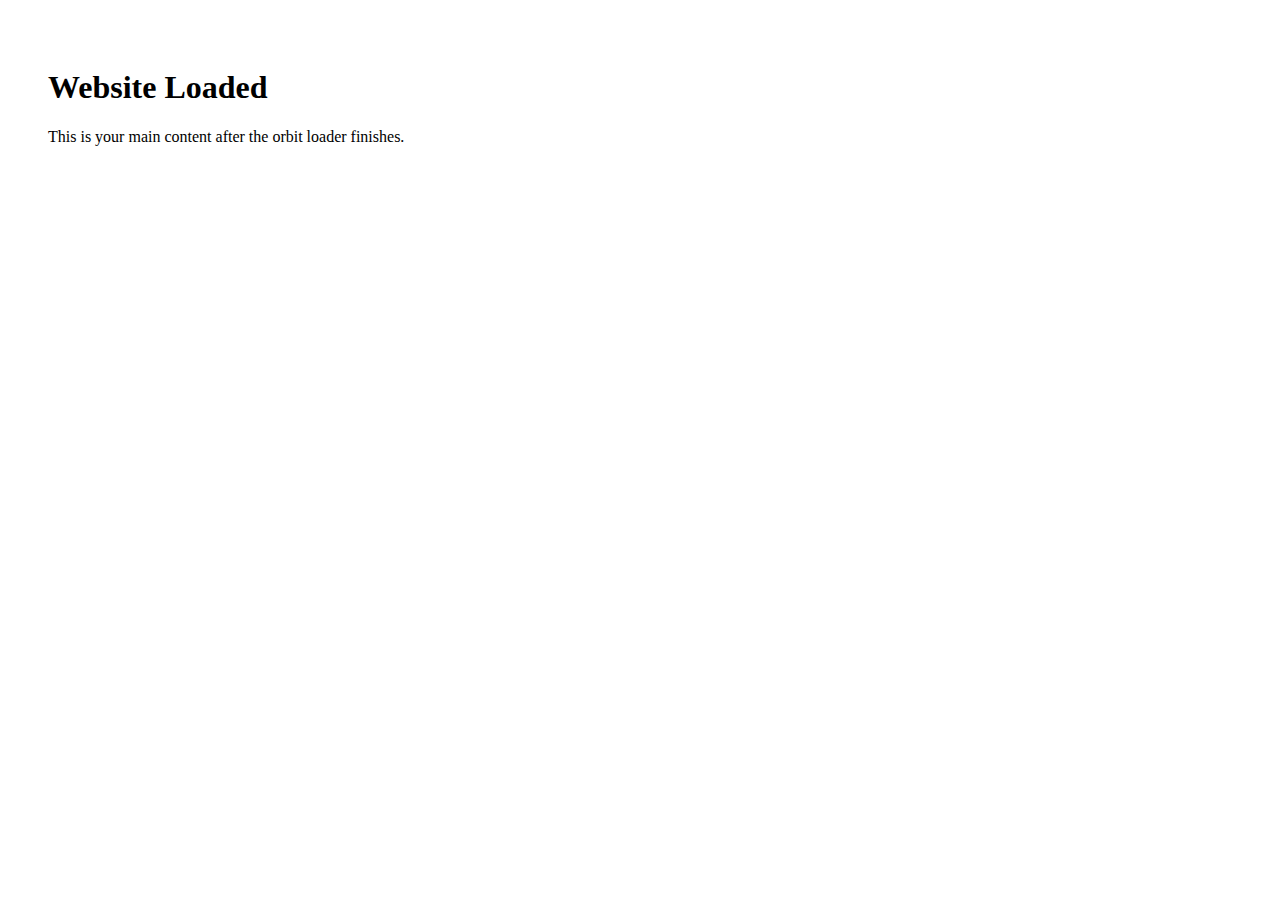
<file: dd.html>
<!DOCTYPE html>
<html lang="en">
<head>
<meta charset="UTF-8">
<meta name="viewport" content="width=device-width, initial-scale=1.0">
<title>Orbit Preloader</title>

<style>

/* Fullscreen Preloader */
#preloader {
  position: fixed;
  inset: 0;
  background: #06162f;
  display: flex;
  justify-content: center;
  align-items: center;
  z-index: 999999;
  transition: opacity .6s ease, visibility .6s ease;
}

#preloader.hide {
  opacity: 0;
  visibility: hidden;
}

/* ORBIT LOADER */
.orbit-loader {
  width: 90px;
  height: 90px;
  position: relative;
}

.center-dot {
  width: 18px;
  height: 18px;
  background: #ff6100;
  border-radius: 50%;
  position: absolute;
  top: 50%;
  left: 50%;
  transform: translate(-50%, -50%);
}

/* Orbiting dots */
.orbit {
  width: 100%;
  height: 100%;
  position: absolute;
  animation: spin 1.6s linear infinite;
}

.orbit span {
  width: 14px;
  height: 14px;
  background: #ff6100;
  border-radius: 50%;
  position: absolute;
}

.orbit span:nth-child(1) {
  top: 0;
  left: 50%;
  transform: translate(-50%, 0);
}

.orbit span:nth-child(2) {
  bottom: 0;
  left: 50%;
  transform: translate(-50%, 0);
}

/* Rotation Animation */
@keyframes spin {
  from { transform: rotate(0deg); }
  to { transform: rotate(360deg); }
}

/* Loading Text */
.loading-text {
  color: #ff6100;
  margin-top: 25px;
  font-family: Poppins, Arial, sans-serif;
  font-size: 14px;
  text-transform: uppercase;
  letter-spacing: 3px;
  text-align: center;
}

.loader-box {
  text-align: center;
}

/* Demo Page Content */
#page-content {
  padding: 40px;
}

</style>
</head>

<body>

<!-- PRELOADER -->


<!-- YOUR WEBSITE CONTENT -->
<div id="page-content">
  <h1>Website Loaded</h1>
  <p>This is your main content after the orbit loader finishes.</p>
</div>

<script>
window.addEventListener("load", function () {
  setTimeout(() => {
    document.getElementById("preloader").classList.add("hide");
  }, 500);
});
</script>

</body>
</html>
</file>
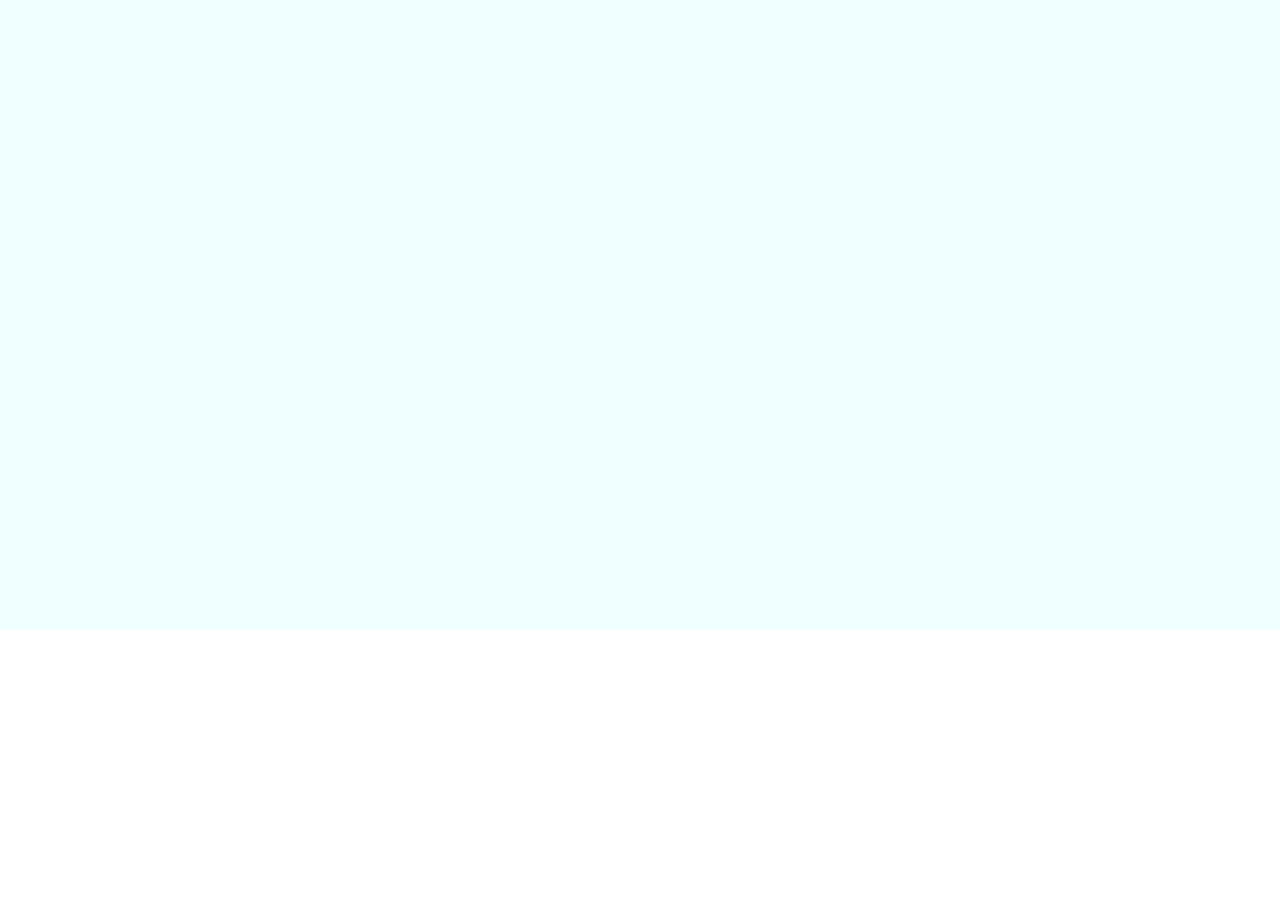
<file: ss.html>
<!DOCTYPE html>
<html lang="en">
<head>
  <meta charset="UTF-8">
  <meta name="viewport" content="width=device-width, initial-scale=1.0">
  <title>Gallery</title>
  <link href="https://cdn.jsdelivr.net/npm/bootstrap@5.3.3/dist/css/bootstrap.min.css" rel="stylesheet">
  <link href="https://cdnjs.cloudflare.com/ajax/libs/font-awesome/6.5.0/css/all.min.css" rel="stylesheet">
  <link href="https://unpkg.com/aos@2.3.1/dist/aos.css" rel="stylesheet">
    <link href="https://unpkg.com/boxicons@2.1.4/css/boxicons.min.css" rel="stylesheet">
    <link href="https://cdn.jsdelivr.net/npm/bootstrap-icons@1.10.5/font/bootstrap-icons.css" rel="stylesheet">
    <link rel="icon" href="images/favicon.png">

  <link rel="stylesheet" href="style.css">

</head>
<body>

  


 <div class="container-fluid" style="background-color: azure; padding: 10px;">
  <div class="container" data-aos="fade-up" data-aos-duration="700" >
    <div class="form-container">
      <h2 class="form-title text-center mb-4">Visitor Registration Form</h2>
      <form id="contactForm">
  <div class="row">
    <div class="mb-3 col-md-6">
      <label class="form-label">First Name</label>
      <input type="text" class="form-control" id="firstName" placeholder="Enter first name" />
    </div>
    <div class="mb-3 col-md-6">
      <label class="form-label">Last Name</label>
      <input type="text" class="form-control" id="lastName" placeholder="Enter last name" />
    </div>
  </div>

  <div class="row">
    <div class="mb-3 col-md-6">
      <label class="form-label">Mobile No (+91)</label>
      <input type="tel" class="form-control" id="mobile" placeholder="Enter your mobile number" />
    </div>
    <div class="mb-3 col-md-6">
      <label class="form-label">Email ID</label>
      <input type="email" class="form-control" id="email" placeholder="example@email.com" />
    </div>
  </div>

  <div class="row">
    <div class="mb-3 col-md-6">
      <label class="form-label">Company Name</label>
      <input type="text" class="form-control" id="company" placeholder="Company name" />
    </div>
    <div class="mb-3 col-md-6">
      <label class="form-label">Designation</label>
      <input type="text" class="form-control" id="designation" placeholder="Your designation" />
    </div>
  </div>

  <div class="row">
    
    <div class="mb-3 col-md-6">
      <label class="form-label">City</label>
      <input type="text" class="form-control" id="city" placeholder="City" />
    </div>
  </div>

  <div class="text-center mt-4">
    <button type="submit" class="btn btn-dangerese px-5" style="background-color: #ffd700;border: 2px solid white;color: black;">Submit</button>
  </div>
</form>

    </div>
  </div>
  </div>
  



   
  <script src="https://cdn.jsdelivr.net/npm/bootstrap@5.3.3/dist/js/bootstrap.bundle.min.js"></script> 
 
</body>
</html>
</file>
<file: style.css>
/* Title Section */
html, body {
  overflow-x: hidden !important;
}

p {
  font-family: "Segoe UI", "Segoe UI Variable", sans-serif;
  font-size: 15px;
  line-height: 1.7;
 
}



.navbar-custom {
      background: #06162f;
      padding: 15px;
    }
    .navbar-logo {
      max-height: 60px;
      background-color: white;
      padding: 10px;
    }
    .nav-link {
      font-weight: 500;
      color: white;
      text-transform: uppercase;
      margin: 0 12px;
      font-size: 14px;
      margin-left: 40px;
    }
    .nav-link:hover {
      color: white ;
      background-color: #ff6100;
    }

    /* Center alignment (desktop) */
    .navbar-nav {
      align-items: center;
    }
    .left-gap {
      margin-right: 50px;
    }
    .right-gap {
      margin-left: 50px;
    }

    /* Offcanvas custom */
    .offcanvas-custom {
      background: #fff;
      width: 250px;
    }
    .offcanvas-custom .nav-link {
      margin: 10px 0;
      font-size: 18px;
    }
    .active
    {
      background-color: #ff6100;
      color: white;
      

    }

    /* Active Nav Item */
/* Base nav link */
.nav-link {
  font-weight: 500;
  color: white;
  text-transform: uppercase;
  margin: 0 12px;
  font-size: 17px;
  margin-left: 40px;
  position: relative; /* Needed for ::before */
  transition: color 0.3s ease;
}
/* ✅ Fix overflow in mobile menu */
.offcanvas-custom {
  background: #fff;
  width: 260px;
  overflow-y: auto;
}

/* ✅ Ensure dropdown works inside offcanvas */
.offcanvas-custom .dropdown-menu {
  position: static !important;
  float: none;
  box-shadow: none;
  background-color: #f8f9fa;
  margin-left: 15px;
  border-radius: 10px;
 
}

/* Dropdown items styling */
.offcanvas-custom .dropdown-item {
  font-size: 16px;
  padding: 8px 15px;
}

/* Optional: dropdown toggle icon color */
.offcanvas-custom .dropdown-toggle::after {
  filter: invert(0.3);
}
/* White hamburger icon */
.navbar-custom .navbar-toggler {
  border-color: rgba(255, 255, 255, 0.6);
}

.navbar-custom .navbar-toggler-icon {
  background-image: url("data:image/svg+xml,%3Csvg xmlns='http://www.w3.org/2000/svg' viewBox='0 0 30 30'%3E%3Cpath stroke='rgba(255,255,255,1)' stroke-linecap='round' stroke-miterlimit='10' stroke-width='2' d='M4 7h22M4 15h22M4 23h22'/%3E%3C/svg%3E");
}

-subtitle {
  color: #06162f;
  font-weight: 600;
  text-transform: uppercase;
}

.section-title {
  font-size: 36px;
  font-weight: 700;
}

.section-title span {
  color: #06162f;
}

.section-desc {
  color: #555;
  font-size: 16px;
}

/* Contact Background */
.contact-section {
  background: #fff6f0;
}

/* Contact Cards */
.contact-card {
  background: white;
  padding: 20px;
  border-radius: 12px;
  margin-bottom: 10px;
  box-shadow: 0 4px 20px rgba(0, 0, 0, 0.06);
  transition: 0.3s;
}

.contact-card:hover {
  transform: translateY(-5px);
  box-shadow: 0 6px 25px rgba(0, 0, 0, 0.1);
}

.icon-box {
  width: 55px;
  height: 55px;
  border-radius: 50%;
  background: #06162f;
  display: flex;
  justify-content: center;
  align-items: center;
  margin-bottom: 10px;
}

.icon-box i {
  color: white;
  font-size: 22px;
}

/* Form */


.form-control {
  border-radius: 8px !important;
}

.contact-btn {
  background: #06162f;
  border: none;
  padding: 14px;
  font-size: 18px;
  border-radius: 50px;
  font-weight: 600;
  color: white;
  transition: 0.3s;
}

.contact-btn:hover {
  background: #06162f;
  box-shadow: 0 0 15px rgba(40, 170, 74, 0.6);
  color: white;
}

/* Responsive */
@media (max-width: 768px) {
  .section-title {
    font-size: 28px;
  }
}


 footer {
        background: #06162f;
        padding: 50px 0 20px;
        color: #fff;
        font-family: 'Poppins', sans-serif;
        border-top-left-radius: 80px;
        border-top-right-radius: 80px;

    }

    .footer-logo {
        width: 150px;
        margin-bottom: 25px;
        background-color: white;
        padding: 10px;
        border-radius: 10px;
    }

    .footer-desc {
        line-height: 1.7;
        font-size: 16px;
        max-width: 380px;
    }

    /* Section Headings */
    .footer-title {
        font-size: 22px;
        font-weight: 700;
        text-transform: uppercase;
        margin-bottom: 15px;
    }

    .footer-title-line {
        width: 120px;
        height: 3px;
        background: linear-gradient(to right, red, yellow, green, blue);
        margin-bottom: 25px;
    }

    /* Links */
    .footer-links a {
        display: block;
        color: #fff;
        font-size: 17px;
        margin-bottom: 12px;
        text-decoration: none;
    }

    .footer-links a:hover {
        color: #ccc;
    }

    /* Social Icons */
    .social-icons a {
        width: 42px;
        height: 42px;
        border: 1px solid #fff;
        border-radius: 50%;
        color: #fff;
        display: inline-flex;
        align-items: center;
        justify-content: center;
        margin-right: 12px;
        font-size: 18px;
        transition: 0.3s;
    }

    .social-icons a:hover {
        background: #ff6100;
        color: white;
    }

    /* Contact Icons */
    .contact-item {
        display: flex;
        align-items: center;
        margin-bottom: 15px;
        font-size: 17px;
    }

    .contact-item i {
        font-size: 22px;
        margin-right: 12px;
    }

    /* App Buttons */
    .app-btn img {
        width: 80px;
        margin-right: 10px;
        margin-top: 15px;
    }

    /* Google Map */
    .footer-map iframe {
        width: 100%;
        height: 320px;
        border: 0;
        border-radius: 12px;
    }

    /* Bottom Bar */
    .footer-bottom {
        text-align: center;
        padding: 15px 0;
        margin-top: 40px;
        border-top: 1px solid #222;
        font-size: 14px;
        color: #ccc;
    }

    /* Responsive */
    @media (max-width: 992px) {
        .footer-wrapper {
            text-align: start;
        }

        .social-icons a {
            margin: 0 6px;
        }
    }
.gallery-box {
  width: 100%;
  height: 200px;
  overflow: hidden;
  position: relative;
  border-radius: 6px;
}

.gallery-box img {
  width: 100%;
  height: 100%;
  object-fit: cover;
  transition: .4s ease-in-out;
}

/* Hover Zoom */
.gallery-box:hover img {
  transform: scale(1.08);
}

/* Smooth fade animation */
.gallery-item {
  animation: fadeUp 0.8s ease both;
}

@keyframes fadeUp {
  0% {opacity: 0; transform: translateY(25px);}
  100% {opacity: 1; transform: translateY(0);}
}

.sponsor-section {
    background: #0a0a0a;
    padding: 80px 0;
    color: #fff;
    font-family: 'Poppins', sans-serif;
}

/* Title */
.sponsor-title {
    font-size: 40px;
    font-weight: 700;
    text-align: center;
    text-transform: uppercase;
    margin-bottom: 15px;
}

.sponsor-line {
    width: 120px;
    height: 4px;
    margin: 0 auto 50px;
    background: linear-gradient(90deg, #ff3c3c, #ffce00, #28b463, #3498db);
    border-radius: 3px;
}

/* Card Style */
.sponsor-card {
    padding: 30px;
    background: #111;
    border-radius: 14px;
    border: 1px solid rgba(255,255,255,0.08);
    transition: transform .4s ease, background .4s ease;
    min-height: 250px;
    position: relative;
    overflow: hidden;
    animation: fadeUp 1.2s ease forwards;
    opacity: 0;
}

/* Hover Glow */
.sponsor-card:hover {
    transform: translateY(-12px);
    background: #1a1a1a;
    border-color: #444;
}

/* Card Icon */
.sponsor-icon {
    font-size: 45px;
    margin-bottom: 18px;
    color: #ffd700;
}

/* Text */
.sponsor-card h5 {
    font-size: 22px;
    margin-bottom: 10px;
    font-weight: 600;
}

.sponsor-card p {
    font-size: 16px;
    line-height: 1.7;
}

/* Keyframe Animation */
@keyframes fadeUp {
    from {
        opacity: 0;
        transform: translateY(40px);
    }
    to {
        opacity: 1;
        transform: translateY(0);
    }
}

/* Delay Animation for each card */
.sponsor-card:nth-child(1) { animation-delay: 0.2s; }
.sponsor-card:nth-child(2) { animation-delay: 0.4s; }
.sponsor-card:nth-child(3) { animation-delay: 0.6s; }
.sponsor-card:nth-child(4) { animation-delay: 0.8s; }
.sponsor-card:nth-child(5) { animation-delay: 1s; }
.sponsor-card:nth-child(6) { animation-delay: 1.2s; }

:root{
      --primary: #06162f;
      --dark: white;
      --gray: #6c6c6c;
      --light: #fff;
      --bg: #f5f5f7;
    }

   

    /* NEW MODERN ABSTRACT BACKGROUND */
    .hero-section{
      background: linear-gradient(135deg, #fff 0%, #d6e0f2 40%, #d6ccf5 100%);
      padding: 5rem 0;
      position: relative;
      overflow: hidden;
    }

    .hero-section::before{
      content: "";
      position: absolute;
      width: 380px;
      height: 380px;
      top: -90px;
      left: -70px;
      background: rgba(30, 14, 64, 0.12);
      filter: blur(80px);
      border-radius: 50%;
      animation: blobMove 7s ease-in-out infinite alternate;
    }

    .hero-section::after{
      content: "";
      position: absolute;
      width: 450px;
      height: 450px;
      bottom: -120px;
      right: -100px;
      background: rgba(36, 12, 76, 0.15);
      filter: blur(100px);
      border-radius: 50%;
      animation: blobMove2 8s ease-in-out infinite alternate;
    }

    @keyframes blobMove{ from{transform: translateY(0);} to{transform: translateY(40px);} }
    @keyframes blobMove2{ from{transform: translateX(0);} to{transform: translateX(-60px);} }

    .hero-title{
      font-size: 3.1rem;
      font-weight: 900;
      letter-spacing: -1px;
     
    }

    .subtitle{
      color: var(--gray);
      font-size: 1.1rem;
      max-width: 680px;
      margin: auto;
    }

    /* --- NEW CARD STYLE --- */
    .benefit-grid{
      margin-top: 4rem;
    }

    .benefit-card{
      background: #ffffff;
      border-radius: 20px;
      padding: 2.2rem 1.8rem;
      height: 100%;
      position: relative;
      transition: .4s ease;
      border: 1px solid #eee;
      overflow: hidden;
    }

    .benefit-card:hover{
      transform: translateY(-12px);
      box-shadow: 0 25px 40px rgba(0,0,0,0.08);
      border-color: var(--primary);
    }

    .benefit-card::after{
      content: "";
      position: absolute;
      top: -40px;
      right: -40px;
      width: 120px;
      height: 120px;
      background: rgba(34, 15, 70, 0.08);
      border-radius: 50%;
      transition: .4s;
    }

    .benefit-card:hover::after{
      background: rgba(23, 10, 63, 0.2);
      transform: scale(1.2);
    }

    .icon-box{
      width: 65px;
      height: 65px;
      background: var(--primary);
      color: #fff;
      border-radius: 14px;
      display: flex;
      align-items: center;
      justify-content: center;
      font-size: 1.7rem;
      margin-bottom: 1rem;
      box-shadow: 0 8px 20px rgba(16, 16, 81, 0.3);
    }

    /* Section Title */
    .section-title{
      text-align: center;
      font-size: 2.3rem;
      font-weight: 800;
      margin-bottom: 2rem;
    }

    /* Smooth Entry Animation */
    .fade-up{
      animation: fadeUp .8s ease forwards;
      opacity: 0;
    }

    @keyframes fadeUp{
      from{opacity:0; transform: translateY(20px);} to{opacity:1; transform: translateY(0);} }

       .agri-sponsor-section {
      padding: 80px 0;
      background: linear-gradient(135deg, #06162f 0%, #ffffff 100%);
      position: relative;
      overflow: hidden;
      margin-bottom: -50px;
      color: white;
    }

    .agri-sponsor-section::before,
    .agri-sponsor-section::after {
      content: "";
      position: absolute;
      width: 180px;
      height: 180px;
      background: rgba(228, 234, 104, 0.08);
      border-radius: 50%;
      animation: agri-float 6s ease-in-out infinite alternate;
      z-index: 0;
    }

    .agri-sponsor-section::before {
      top: -60px;
      left: -70px;
    }

    .agri-sponsor-section::after {
      bottom: -60px;
      right: -80px;
      animation-delay: 2s;
    }

    .agri-sponsor-content {
      animation: agri-fadeInLeft 1.2s ease;
      z-index: 1;
      position: relative;
    }

    .agri-sponsor-content h2 {
      color: white;
      font-weight: 700;
      margin-bottom: 20px;
    }

    .agri-sponsor-content p {
      color: white;
      font-size: 16px;
      line-height: 1.7;
      margin-bottom: 25px;
    }

    .agri-sponsor-content i {
      color: white;
      font-size: 40px;
      margin-bottom: 15px;
      animation: agri-bounce 2.5s infinite;
    }

    .agri-sponsor-form {
      background: #fff;
      padding: 40px 30px;
      border-radius: 15px;
      box-shadow: 0 8px 25px rgba(0, 0, 0, 0.1);
      animation: agri-fadeInRight 1.2s ease;
      z-index: 1;
      position: relative;
    }

    .agri-sponsor-form h4 {
      text-align: center;
      font-weight: 600;
      margin-bottom: 25px;
      color: #1e1e1e;
    }

    .agri-sponsor-form .form-control {
      border-radius: 10px;
      padding: 12px;
      font-size: 15px;
      border: 1px solid #ccc;
      transition: all 0.3s ease;
    }

    .agri-sponsor-form .form-control:focus {
      border-color: #28a745;
      box-shadow: 0 0 8px rgba(40, 167, 69, 0.3);
    }

    .agri-sponsor-btn {
      background-color: #06162f;
      color: white;
      padding: 12px 0;
      width: 100%;
      border: none;
      border-radius: 10px;
      font-weight: 600;
      transition: all 0.4s ease;
      position: relative;
      overflow: hidden;
    }

    .agri-sponsor-btn::after {
      content: "";
      position: absolute;
      left: -100%;
      top: 0;
      width: 100%;
      height: 100%;
      background: linear-gradient(90deg, #06162f, #ff6100);
      transition: all 0.6s;
    }

    .agri-sponsor-btn:hover::after {
      left: 100%;
    }

    .agri-sponsor-btn:hover {
      background-color: #ff6100;
      transform: translateY(-3px);
      color: white;
    }

    /* Keyframe Animations */
    @keyframes agri-fadeInLeft {
      0% { opacity: 0; transform: translateX(-50px); }
      100% { opacity: 1; transform: translateX(0); }
    }

    @keyframes agri-fadeInRight {
      0% { opacity: 0; transform: translateX(50px); }
      100% { opacity: 1; transform: translateX(0); }
    }

    @keyframes agri-bounce {
      0%, 100% { transform: translateY(0); }
      50% { transform: translateY(-8px); }
    }

    @keyframes agri-float {
      from { transform: translateY(0px); }
      to { transform: translateY(30px); }
    }

    @media (max-width: 767px) {
      .agri-sponsor-form {
        margin-top: 40px;
      }
    }

    .visitor-section {
      background: #f8f9fa;
      padding: 60px 0;
    }

    .visitor-img-wrapper img {
      border-radius: 16px;
      object-fit: cover;
      width: 100%;
      height: 100%;
      max-height: 460px;
    }

    .visitor-content h2 {
      font-size: 32px;
      line-height: 1.3;
      font-weight: 700;
    }

    .visitor-content p {
      font-size: 16px;
      color: #555;
      margin-bottom: 20px;
    }

    .visitor-content ul li {
      font-size: 16px;
      font-weight: 500;
      margin-bottom: 10px;
      color: #333;
    }

    .btn-custom {
      background: #06162f;
      color: #fff;
      padding: 10px 28px;
      border-radius: 50px;
      transition: 0.3s;
    }

    .btn-custom:hover {
      background: #444;
      color: #fff;
    }

   .form-container {
    background: linear-gradient(90deg, #06162f, #06162f);
    padding: 80px;
    border-radius: 10px;
    margin-top: 40px;
    box-shadow: 0 0 15px rgba(0,0,0,0.1);
    border-radius: 20px;
    color: white;
    font-weight: 600;
    
  }
  .form-titles {
    color: #7B5FFF;
    font-weight: 600;
    text-align: center;
    margin-bottom: 30px;
  }
  .expo-contact-area {
      padding: 80px 0;
      text-align: center;
      background: linear-gradient(180deg, #f6fff8 0%, #ffffff 100%);
      position: relative;
      overflow: hidden;
    }

    .expo-contact-area::before {
      content: '';
      position: absolute;
      top: -80px;
      left: -80px;
      width: 250px;
      height: 250px;
      background: rgba(40, 167, 69, 0.1);
      border-radius: 50%;
      animation: expo-float-bubble 6s ease-in-out infinite alternate;
    }

    /* ---------- TITLE ---------- */
    .expo-contact-heading {
      color: #8b4513;
      font-weight: 600;
      letter-spacing: 2px;
      text-transform: uppercase;
      margin-bottom: 8px;
    }

    .expo-contact-title {
      font-weight: 700;
      color: #1e1e1e;
      margin-bottom: 50px;
    }

    /* ---------- CONTACT CARDS ---------- */
    .expo-contact-card {
      background: #fff;
      border-radius: 15px;
      box-shadow: 0 8px 25px rgba(0, 0, 0, 0.08);
      padding: 40px 20px;
      transition: all 0.4s ease;
      height: 100%;
      position: relative;
      z-index: 2;
      animation: expo-fade-in 1s ease forwards;
    }

    .expo-contact-card:hover {
      transform: translateY(-8px);
      box-shadow: 0 15px 30px rgba(40, 167, 69, 0.25);
    }

    .expo-contact-icon {
      font-size: 42px;
      color: #06162f;
      margin-bottom: 18px;
      animation: expo-bounce 2.5s infinite;
    }

    .expo-contact-card h5 {
      font-weight: 600;
      color: #1e1e1e;
      margin-bottom: 15px;
    }

    .expo-contact-card p {
      font-size: 15px;
      color: #333;
      margin: 0;
      line-height: 1.7;
    }

    /* ---------- ANIMATIONS ---------- */
    @keyframes expo-fade-in {
      0% {
        opacity: 0;
        transform: translateY(30px);
      }
      100% {
        opacity: 1;
        transform: translateY(0);
      }
    }

    @keyframes expo-bounce {
      0%, 100% {
        transform: translateY(0);
      }
      50% {
        transform: translateY(-8px);
      }
    }

    @keyframes expo-float-bubble {
      from {
        transform: translate(0, 0);
      }
      to {
        transform: translate(40px, 40px);
      }
    }

    /* ---------- RESPONSIVE ---------- */
    @media (max-width: 767px) {
      .expo-contact-card {
        margin-bottom: 30px;
      }
    }
      .exhibitor-card {
  background: #fff;
  border-radius: 12px;
  padding: 25px 18px;
  text-align: center;
  border: 1px solid #eee;
  transition: 0.3s;
  height: 100%;
  box-shadow: 0 4px 12px rgba(0,0,0,0.35);
   border-top-left-radius: 60px;
}

.exhibitor-card:hover {
  transform: translateY(-6px);
  box-shadow: 0 10px 22px rgba(0,0,0,0.09);
  border-color: #ff7a00;
}

.icon-box {
  width: 70px;
  height: 70px;
  background: #ff7a00;
  color: #fff;
  margin: 0 auto 12px;
  border-radius: 10px;
  display: flex;
  align-items: center;
  justify-content: center;
  font-size: 34px;
 
 
}

.exhibitor-card p {
  font-size: 15px;
  font-weight: 600;
  color: #333;
  margin: 0;
}

.form-section {
    
      background: linear-gradient(90deg, #06162f, #06162f);

    padding: 40px 30px;
    border-radius: 20px;
    box-shadow: 0 0 10px rgba(0,0,0,0.1);
    margin-top: 60px;
    margin-bottom: 40px;
  }
  .form-title {
    font-weight: 600;
    margin-bottom: 30px;
    text-align: center;
  }
  .btn-primary {
    background-color:#7B5FFF;
    border-color: #7B5FFF;
    margin-top: 2rem;
    padding: 10px;
  }
  .btn-primary:hover {
    background-color: #5f1fa2;
  }
  .sub-head
  {
    font-size: 29px;
  }

  


   .form-container {
    background: linear-gradient(90deg, #06162f,#06162f);
    padding: 50px;
    border-radius: 10px;
    margin-top: 40px;
    box-shadow: 0 0 15px rgba(0,0,0,0.1);
    border-radius: 20px;
    color: white;
    font-weight: 600;
    
  }
  .form-titles {
    color: #7B5FFF;
    font-weight: 600;
    text-align: center;
    margin-bottom: 30px;
  }
  .expo-contact-area {
      padding: 80px 0;
      text-align: center;
      background: linear-gradient(180deg, #f6fff8 0%, #ffffff 100%);
      position: relative;
      overflow: hidden;
    }

    .expo-contact-area::before {
      content: '';
      position: absolute;
      top: -80px;
      left: -80px;
      width: 250px;
      height: 250px;
      background: rgba(40, 167, 69, 0.1);
      border-radius: 50%;
      animation: expo-float-bubble 6s ease-in-out infinite alternate;
    }

    /* ---------- TITLE ---------- */
    .expo-contact-heading {
      color: #8b4513;
      font-weight: 600;
      letter-spacing: 2px;
      text-transform: uppercase;
      margin-bottom: 8px;
    }

    .expo-contact-title {
      font-weight: 700;
      color: #1e1e1e;
      margin-bottom: 50px;
    }

    /* ---------- CONTACT CARDS ---------- */
    .expo-contact-card {
      background: #fff;
      border-radius: 15px;
      box-shadow: 0 8px 25px rgba(0, 0, 0, 0.08);
      padding: 40px 20px;
      transition: all 0.4s ease;
      height: 100%;
      position: relative;
      z-index: 2;
      animation: expo-fade-in 1s ease forwards;
    }

    .expo-contact-card:hover {
      transform: translateY(-8px);
      box-shadow: 0 15px 30px rgba(40, 167, 69, 0.25);
    }

    .expo-contact-icon {
      font-size: 42px;
      color: #28a745;
      margin-bottom: 18px;
      animation: expo-bounce 2.5s infinite;
    }

    .expo-contact-card h5 {
      font-weight: 600;
      color: #1e1e1e;
      margin-bottom: 15px;
    }

    .expo-contact-card p {
      font-size: 15px;
      color: #333;
      margin: 0;
      line-height: 1.7;
    }
    .about-section {
  background: url('images/Indte.jpeg') center/cover no-repeat;
}

/* MAKE BOTH COLUMNS SAME HEIGHT */
.about-section .row > div {
  display: flex; /* ensures equal height columns */
}

.about-img-wrapper img {
  border-radius: 16px;
  object-fit: cover;
}

.about-content {
  background: #f8f9fa;
  border-radius: 16px;
  display: flex;
  flex-direction: column;
  justify-content: center;
}

.object-fit-cover {
  object-fit: cover !important;
}
.btn-opn
{
  background-color: #06162f;
  color: white;
}
.btn-opn:hover
{
  background-color: #06162f;
  color: white;
}

.mvv-wrapper {
  position: relative;
  width: 750px;
  max-width: 100%;
  height: 420px;
}

.mvv-circle {
  position: absolute;
  width: 300px;
  height: 300px;
  border-radius: 50%;
  padding: 30px;
  color: #000;
  display: flex;
  align-items: center;
  justify-content: center;
  text-align: center;
}

.mvv-circle .inner {
  max-width: 220px;
}

.mvv-circle i {
  font-size: 38px;
  margin-bottom: 10px;
  color: white;
}

/* Circle Colors */
.mission-circle {
  background: #bfbfbf;
  top: 0;
  left: 50%;
  transform: translateX(-50%);
  margin-top: -4rem;
}

.values-circle {
  background: #06162f;
  bottom: 0;
  left: -10;
  color: white;
}

.vision-circle {
  background: #ff6100;
  bottom: 0;
  right: 0;
  color: white;
}

/* Responsive Layout */
@media (max-width: 991px) {
  .mvv-wrapper {
    height: auto;
  }

  .mvv-circle {
    position: relative;
    margin: 20px auto;
  }
}
.why-indtec-section {
  background: white;
  color: black;
  margin-bottom: 3rem;
}

.accordion-button {
  background: #ff6100;
  font-size: 17px;
  padding: 30px 20px;
  color: white;
}

.accordion-button:not(.collapsed) {
  background-color: #ff7a00;
  color: #fff;
  box-shadow: none;
}

.accordion-item {
  border-radius: 10px;
  overflow: hidden;
  margin-bottom: 15px;
  border: none;
  box-shadow: 0px 4px 10px rgba(0,0,0,0.08);
}

.accordion-body {
  background: #fff;
  font-size: 15px;
  line-height: 1.7;
  color: #555;
  padding: 18px 20px;
}
 .attend-expect-section {
  background: #06162f;
  color: white;
}

.feature-card {
  background: #fff;
  padding: 25px 15px;
  text-align: center;
  border-radius: 15px;
  border: 1px solid #eee;
  transition: 0.3s ease;
  box-shadow: 0 4px 12px rgba(0,0,0,0.04);
  height: 100%;
}

.feature-card:hover {
  transform: translateY(-6px);
  box-shadow: 0 12px 18px rgba(0,0,0,0.1);
  border-color: #ff7a00;
}

.feature-card i {
  font-size: 40px;
  color: #ff7a00;
}

.feature-card h5 {
  font-size: 18px;
  margin-top: 12px;
  color: #333;
}

.organizer-box {
  background: linear-gradient(135deg, #ff7a00, #ff9b3d);
  color: #fff;
  text-align: center;
  box-shadow: 0 6px 14px rgba(0,0,0,0.15);
  border-radius: 16px;
}

.organizer-box p {
  font-size: 15px;
  margin-top: 5px;
}
.counter-section {
  position: relative;
  background: url('images/expofour.jpg') center/cover no-repeat;
  padding: 80px 0;
  color: #fff;
}

.counter-section .overlay {
  position: absolute;
  top: 0;
  left: 0;
  width: 100%;
  height: 100%;
  background: rgba(0,0,0,0.55);
}

.counter-box h3 {
  font-size: 50px;
  font-weight: 800;
  color: #ffb14d;
}

.counter-box .label {
  font-size: 18px;
  font-weight: 600;
  color: #fff;
}

/* Responsive */
@media (max-width: 767px) {
  .counter-box h3 {
    font-size: 38px;
  }
}
.marquee-section {
  position: relative;
  width: 100%;
  overflow: hidden; /* ✅ Prevent horizontal scrollbar */
  white-space: nowrap;
  padding: 20px;
}

.marquee-inner {
  display: flex;
  white-space: nowrap;
}

/* Track Animation */
.marquee-track {
  display: flex;
  white-space: nowrap;
  animation: marqueeScroll 20s linear infinite;
  will-change: transform;
}

/* Pause animation on hover */
.marquee-section:hover .marquee-track {
  animation-play-state: paused;
}

/* Text Style */
.marquee-item {
  display: inline-block;
  margin: 0 60px;
  font-size: 4.5rem;
  font-weight: 700;
  letter-spacing: 1px;
  color: transparent;
  -webkit-text-stroke: 1.0px #06162f;
  text-transform: uppercase;
  position: relative;
  background: linear-gradient(90deg, #06162f 0%, #06162f 100%);
  background-size: 0% 100%;
  background-repeat: no-repeat;
  -webkit-background-clip: text;
  transition: background-size 0.8s ease, color 0.8s ease;
  animation: fadeIn 2s ease both;
}

/* Hover fill effect */
.marquee-item:hover {
  background-size: 100% 100%;
  color: #06162f;
  transition: all 0.6s ease;
}

/* Infinite scroll keyframes */
@keyframes marqueeScroll {
  from {
    transform: translateX(0);
  }
  to {
    transform: translateX(-50%);
  }
}

/* Fade-in animation */
@keyframes fadeIn {
  from {
    opacity: 0;
    transform: translateY(10px);
  }
  to {
    opacity: 1;
    transform: translateY(0);
  }
}

/* Responsive text sizing */
@media (max-width: 992px) {
  .marquee-item { font-size: 2rem; margin: 0 40px; }
}

@media (max-width: 576px) {
  .marquee-item { font-size: 1.4rem; margin: 0 25px; }
}
.indtech-what-section h2 {
  font-size: 34px;
  color: white;
}

.icon-circle {
  width: 65px;
  height: 65px;
  border-radius: 50%;
  display: flex;
  align-items: center;
  justify-content: center;
  color: #fff;
  font-size: 28px;
  flex-shrink: 0;
}

/* Colored Circles */
.bg-red { background: #06162f; }
.bg-green { background: #ff6100; }
.bg-purple { background: #06162f; }
.bg-brown { background: #ff6100; }
.bg-pink { background: #06162f; }
.bg-blue { background: #ff6100; }
.bg-dark-blue { background: #06162f; }
.bg-light-pink { background: #ff6100; }

/* Text adjustments */
.indtech-what-section p {
  font-size: 16px;
  color: white;
  line-height: 1.6;
}

.indtech-what-section h5 {
  font-size: 18px;
  color: white;
}

/* Responsive */
@media (max-width: 991px) {
  .icon-circle {
    width: 58px;
    height: 58px;
    font-size: 24px;
  }
}
.exhibitor-box {
  height: 480px;
  position: relative;
  background-size: cover;
  background-position: center;
  border-radius: 8px;
  overflow: hidden;
  display: flex;
  align-items: flex-end;
  padding: 40px;
  color: #fff;
}

.exhibitor-box .overlay {
  position: absolute;
  inset: 0;
  background: rgba(0,0,0,0.45);
  transition: 0.3s ease;
}

.exhibitor-box:hover .overlay {
  background: rgba(0,0,0,0.55);
}

.exhibitor-box .content {
  position: relative;
  z-index: 3;
  max-width: 420px;
}

.item-number {
  font-size: 22px;
  font-weight: 600;
  opacity: 0.9;
}

.exhibitor-box h2 {
  font-size: 30px;
  font-weight: 700;
  margin-top: 5px;
  margin-bottom: 10px;
}

.exhibitor-box p {
  font-size: 16px;
  line-height: 1.6;
}

/* Responsive */
@media (max-width: 767px) {
  .exhibitor-box {
    height: 380px;
    padding: 25px;
  }

  .exhibitor-box h2 {
    font-size: 22px;
  }

  .exhibitor-box p {
    font-size: 14px;
  }
}
.countdown-section {
  background: #06162f;
  padding: 50px 0;
  color: #fff;
}

/* LEFT CONTENT */
.count-title {
  font-size: 40px;
  font-weight: 800;
  color: white;
  line-height: 1.2;
  text-align: right;
}

.countdown-section p {
  text-align: right;
  margin-top: 10px;
  font-size: 16px;
  opacity: 0.9;
}

/* TIMER BOX */
.timer-box {
  border: 2px dashed #fff;
  padding: 20px;
  border-radius: 12px;
  width: 160px;
  height: 160px;
  display: flex;
  flex-direction: column;
  justify-content: center;
  align-items: center;
}

.timer-box .num {
  font-size: 58px;
  font-weight: 800;
  line-height: 1;
}

.timer-box .label {
  font-size: 18px;
  font-weight: 600;
  margin-top: 6px;
}

/* =========================
   TABLET (≤ 991px)
========================= */
@media (max-width: 991px) {
  .count-title,
  .countdown-section p {
    text-align: center;
  }

  .count-title {
    font-size: 34px;
  }

  .timer-box {
    width: 140px;
    height: 140px;
  }

  .timer-box .num {
    font-size: 48px;
  }
}

/* =========================
   MOBILE (≤ 576px)
========================= */
@media (max-width: 576px) {
  .countdown-section {
    padding: 40px 15px;
  }

  .count-title {
    font-size: 28px;
  }

  .timer-box {
    width: 120px;
    height: 120px;
    padding: 15px;
  }

  .timer-box .num {
    font-size: 38px;
  }

  .timer-box .label {
    font-size: 15px;
  }
}

    
.why-indtec-2025 h2 {
  font-size: 32px;
  color: white;
}

.why-indtec-2025 .desc {
  font-size: 16px;
  line-height: 1.7;
  color: white;
}

.why-box {
  background: #ffffff;
  border: 1px solid #eee;
  padding: 20px 15px;
  border-radius: 12px;
  text-align: center;
  transition: 0.3s;
  box-shadow: 0 4px 10px rgba(0,0,0,0.05);
}

.why-box:hover {
  transform: translateY(-6px);
  box-shadow: 0 8px 20px rgba(0,0,0,0.1);
  border-color: #ff7a00;
}

.why-box i {
  font-size: 28px;
  color: #ff7a00;
  margin-bottom: 10px;
  display: block;
}

.why-box p {
  font-size: 15px;
  font-weight: 600;
  color: #333;
}

/* Responsive */
@media (max-width: 767px) {
  .why-indtec-2025 h2 {
    text-align: center;
  }
  .why-indtec-2025 .desc {
    text-align: center;
  }
}


     
.gallery-marquee-section h2 {
  font-size: 32px;
  color: #333;
}

/* MARQUEE WRAPPER */
.marquee {
  width: 100%;
  overflow: hidden;
  position: relative;
  padding: 20px 0;
}

/* TRACK */
.marquee-content {
  display: flex;
  gap: 30px;
  align-items: center;
  animation: scrollGallery 35s linear infinite;
}

/* IMAGES */
.marquee-content img {
  height: 180px;
  width: auto;
  border-radius: 12px;
  object-fit: cover;
  box-shadow: 0 4px 10px rgba(0, 0, 0, 0.15);
  transition: 0.3s ease;
}

.marquee-content img:hover {
  transform: scale(1.05);
}

/* ANIMATION */
@keyframes scrollGallery {
  from {
    transform: translateX(0);
  }
  to {
    transform: translateX(-50%);
  }
}

/* RESPONSIVE */
@media (max-width: 768px) {
  .marquee-content img {
    height: 130px;
  }
}
.industry-card {
  background: #fff;
  border-radius: 12px;
  overflow: hidden;
  box-shadow: 0 4px 16px rgba(0,0,0,0.08);
  transition: 0.3s ease;
  height: 100%;
}

.industry-card img {
  width: 100%;
  height: 160px;
  object-fit: cover;
}

.industry-card .info {
  padding: 15px;
  text-align: center;
}

.industry-card h5 {
  font-size: 17px;
  font-weight: 700;
  color: #333;
}

.industry-card p {
  font-size: 14px;
  color: #777;
}

/* Hover Effect */
.industry-card:hover {
  transform: translateY(-8px);
  box-shadow: 0 10px 22px rgba(0,0,0,0.15);
}

/* Responsive */
@media (max-width: 767px) {
  .industry-card img {
    height: 130px;
  }
}

.premium-review-section {
  background: linear-gradient(135deg, #f8f2ff, #fff);
}

.review-count {
  font-size: 45px;
  font-weight: 900;
  color: #ff6600;
  line-height: 1.2;
}

.review-count span {
  font-size: 22px;
  color: #333;
}

.cta-box {
  background: #ff6a00;
  padding: 25px;
  border-radius: 16px;
  color: #fff;
  box-shadow: 0 8px 20px rgba(255,106,0,0.3);
}

.avatars img {
  width: 35px;
  height: 35px;
  border-radius: 50%;
  margin-right: -10px;
  border: 2px solid #fff;
  object-fit: cover;
}

.subtext {
  margin-top: 10px;
  color: #fff;
  font-size: 15px;
}

/* REVIEW CARDS */
.review-card {
  background: #fff;
  padding: 20px;
  border-radius: 14px;
  border: 1px solid #eee;
  box-shadow: 0 6px 16px rgba(0,0,0,0.06);
  transition: 0.3s;
  height: 100%;
}

.review-card:hover {
  transform: translateY(-6px);
  box-shadow: 0 12px 30px rgba(0,0,0,0.12);
}

.stars {
  color: #ffb400;
  font-size: 18px;
  margin-bottom: 10px;
}

.review-card .text {
  font-size: 14px;
  color: #444;
  line-height: 1.6;
  margin-bottom: 15px;
}

.profile {
  display: flex;
  align-items: center;
  gap: 10px;
}

.profile img {
  width: 48px;
  height: 48px;
  border-radius: 50%;
  object-fit: cover;
}

.name {
  font-size: 15px;
  font-weight: 700;
  margin: 0;
}

.role {
  font-size: 13px;
  color: #777;
}

/* Responsive */
@media (max-width: 768px) {
  .review-count {
    text-align: center;
    font-size: 35px;
  }
  .cta-box {
    text-align: center;
    margin-top: 15px;
  }
}
  .whatsapp-float {
    position: fixed;
    bottom: 90px;
    right: 15px;
    background: #25d366;
    border-radius: 50%;
    width: 60px;
    height: 60px;
    display: flex;
    justify-content: center;
    align-items: center;
    box-shadow: 0 4px 8px rgba(0,0,0,0.3);
    z-index: 9999;
    transition: transform 0.3s ease;
  }
  .whatsapp-float img {
    width: 35px;
    height: 35px;
  }
  .whatsapp-float:hover {
    transform: scale(1.1);
    background: #1ebe5c;
  }
   .phone-btn {
  position: fixed;
  bottom: 170px;
  right: 15px;
  background-color: #28a745; /* Green */
  color: white;
  border-radius: 50%;
  width: 60px;
  height: 60px;
  display: flex;
  justify-content: center;
  align-items: center;
  font-size: 28px;
  text-decoration: none;
  box-shadow: 0 5px 20px rgba(0, 0, 0, 0.3);
  z-index: 999;
  transition: transform 0.3s ease, box-shadow 0.3s ease;
}

/* Hover effect */
.phone-btn:hover {
  transform: scale(1.1);
  box-shadow: 0 8px 25px rgba(0, 0, 0, 0.4);
  color: #fff;
}

/* Responsive Adjustments */
@media (max-width: 768px) {
  .phone-btn {
    width: 50px;
    height: 50px;
    font-size: 22px;
    bottom: 20px;
    right: 20px;
  }
}

@media (max-width: 480px) {
  .phone-btn {
    width: 60px;
    height: 60px;
    font-size: 20px;
    bottom: 170px;
    right: 15px;
  }
}
@keyframes bounce {
  0%, 20%, 50%, 80%, 100% { transform: translateY(0); }
  40% { transform: translateY(-10px); }
  60% { transform: translateY(-5px); }
}

.phone-btn {
  animation: bounce 2s infinite;
}
.fire-scroll-top {
      position: fixed;
      right: 20px;
      bottom: 20px;
      width: 50px;
      height: 50px;
      background: #06162f;
      color: white;
      border: none;
      border-radius: 50%;
      font-size: 24px;
      cursor: pointer;
      box-shadow: 0 4px 8px rgba(0,0,0,0.3);
      transition: background 0.3s ease, transform 0.3s ease;
      display: none;
      z-index: 999;
    }

    .fire-scroll-top:hover {
      background: #ff6100;
      transform: scale(1.1);
      color: white;
    }

    .fire-scroll-top i {
      font-size: 26px;
      line-height: 50px;
    }
    #preloader {
  position: fixed;
  inset: 0;
  background: #06162f;
  display: flex;
  justify-content: center;
  align-items: center;
  z-index: 999999;
  transition: opacity .6s ease, visibility .6s ease;
}

#preloader.hide {
  opacity: 0;
  visibility: hidden;
}

/* ORBIT LOADER */
.orbit-loader {
  width: 90px;
  height: 90px;
  position: relative;
}

.center-dot {
  width: 18px;
  height: 18px;
  background: #ff6100;
  border-radius: 50%;
  position: absolute;
  top: 50%;
  left: 50%;
  transform: translate(-50%, -50%);
}

/* Orbiting dots */
.orbit {
  width: 100%;
  height: 100%;
  position: absolute;
  animation: spin 1.6s linear infinite;
}

.orbit span {
  width: 14px;
  height: 14px;
  background: #ff6100;
  border-radius: 50%;
  position: absolute;
}

.orbit span:nth-child(1) {
  top: 0;
  left: 50%;
  transform: translate(-50%, 0);
}

.orbit span:nth-child(2) {
  bottom: 0;
  left: 50%;
  transform: translate(-50%, 0);
}

/* Rotation Animation */
@keyframes spin {
  from { transform: rotate(0deg); }
  to { transform: rotate(360deg); }
}

/* Loading Text */
.loading-text {
  color: #ff6100;
  margin-top: 25px;
  font-family: Poppins, Arial, sans-serif;
  font-size: 14px;
  text-transform: uppercase;
  letter-spacing: 3px;
  text-align: center;
}

.loader-box {
  text-align: center;
}

/* Demo Page Content */
#page-content {
  padding: 40px;
}
.carousel-indicators [data-bs-target] {
  background-color: black; /* green indicator color */
  width: 19px;
  height: 19px;
  border-radius: 50%;
}

.carousel-indicators .active {
  background-color: white; /* darker green for active */
}

.carousel img {
  height: 100vh;
  object-fit: cover;
}
@media (max-width: 1375px) {
  .carousel img {
    height: 100vh;
  }
}

@media (max-width: 1350px) {
  .carousel img {
    height: 105vh;
  }
}
@media (max-width: 1300px) {
  .carousel img {
    height: 95vh;
  }
}
@media (max-width: 1190px) {
  .carousel img {
    height: 80vh;
  }
}



@media (max-width: 918px) {
  .carousel img {
    height: 40vh;
  }
}

/* Responsive height adjustments */
@media (max-width: 768px) {
  .carousel img {
    height: 30vh;
  }
}

@media (max-width: 576px) {
  .carousel img {
    height: 28vh;
  }
}   
  .contact-popup-content {
      background: #06162f;
      border-radius: 10px;
      overflow: hidden;
      position: relative;
    }

    /* Fixed Close Button */
    .popup-close-btn {
      position: absolute;
      top: 10px;
      right: 10px;
      z-index: 999;
      background: white;
      border-radius: 50%;
      width: 35px;
      height: 35px;
      border: none;
      font-size: 22px;
      font-weight: bold;
      line-height: 22px;
      display: flex;
      justify-content: center;
      align-items: center;
      cursor: pointer;
    }

    .icon-box img {
      width: 48px;
      height: 48px;
      background: white;
      padding: 5px;
      border-radius: 50%;
      border: 2px solid #fff;
      
    }
    .form-label
    {
      color: white;
    }

      .contact-popup-content {
      background: #06162f;
      border-radius: 10px;
      overflow: hidden;
      position: relative;
    }

    /* Fixed Close Button */
    .popup-close-btn {
      position: absolute;
      top: 10px;
      right: 10px;
      z-index: 999;
      background: white;
      border-radius: 50%;
      width: 35px;
      height: 35px;
      border: none;
      font-size: 22px;
      font-weight: bold;
      line-height: 22px;
      display: flex;
      justify-content: center;
      align-items: center;
      cursor: pointer;
    }

    .icon-box img {
      width: 48px;
      height: 48px;
      background: white;
      padding: 5px;
      border-radius: 50%;
      border: 2px solid #fff;
      
    }
    .video-section {
  background: #f8f9fa; /* light professional background */
}

.video-wrapper {
  background: #000;
  border-radius: 20px;
}

/* Optional: spacing fix for mobile */
@media (max-width: 576px) {
  .video-section {
    padding-top: 40px;
    padding-bottom: 40px;
  }
}
.tariff-section {
  background: #f8f9fa;
}

.tariff-card {
  background: #fff;
  border-radius: 16px;
  padding: 30px;
  box-shadow: 0 10px 25px rgba(0,0,0,0.08);
  transition: 0.3s ease;
}

.tariff-card:hover {
  transform: translateY(-5px);
}

.tariff-card .card-title {
  font-weight: 700;
  margin-bottom: 25px;
  text-transform: uppercase;
}

.price-box {
  border: 1px dashed #ddd;
  border-radius: 12px;
  padding: 18px;
  margin-bottom: 15px;
  text-align: center;
}

.price-box h6 {
  font-weight: 600;
  margin-bottom: 8px;
}

.price-box p {
  font-size: 22px;
  font-weight: 700;
  color: #06162f;
  margin: 0;
}

.price-box span {
  font-size: 14px;
  color: #666;
}

.highlight {
  border: 2px solid #06162f;
}

.info-box {
  background: #ffffff;
  border-left: 4px solid  #06162f;
  padding: 20px;
  border-radius: 10px;
  margin-top: 30px;
}

.info-box p {
  margin-bottom: 6px;
  font-weight: 500;
}
.shell-space-section {
  background-color: #f8f9fa;
}

.shell-card {
  background: #ffffff;
  padding: 35px;
  border-radius: 16px;
  box-shadow: 0 12px 30px rgba(0,0,0,0.08);
}

.section-title {
  font-weight: 700;
  text-transform: uppercase;
  border-left: 5px solid #0d6efd;
  padding-left: 12px;
}

.payment-title {
  font-weight: 600;
  color: #0d6efd;
}

.shell-list {
  list-style: none;
  padding-left: 0;
}

.shell-list li {
  position: relative;
  padding-left: 28px;
  margin-bottom: 12px;
  font-size: 15px;
}

.shell-list li::before {
  content: "✔";
  position: absolute;
  left: 0;
  top: 0;
  color: #0d6efd;
  font-weight: bold;
}

.small-list li {
  font-size: 14px;
}

/* Mobile Optimization */
@media (max-width: 576px) {
  .shell-card {
    padding: 25px;
  }

  .section-title {
    font-size: 18px;
  }
}
.visitors-section {
  background: #f8f9fa;
}

.visitor-card {
  background: #ffffff;
  padding: 30px;
  border-radius: 16px;
  height: 100%;
  box-shadow: 0 10px 30px rgba(0,0,0,0.08);
  animation: fadeUp 0.9s ease forwards;
  opacity: 0;
  transition: 0.3s ease;
  border-left: 5px solid #06162f;
}

.visitor-card:hover {
  transform: translateY(-6px);
  box-shadow: 0 15px 40px rgba(0,0,0,0.12);
}

.visitor-card h5 {
  font-weight: 700;
  margin-bottom: 10px;
}

.visitor-card p {
  font-size: 15px;
  color: #555;
  margin-bottom: 0;
}

/* Animation */
@keyframes fadeUp {
  from {
    transform: translateY(30px);
    opacity: 0;
  }
  to {
    transform: translateY(0);
    opacity: 1;
  }
}

/* Animation delays */
.delay-1 { animation-delay: 0.1s; }
.delay-2 { animation-delay: 0.2s; }
.delay-3 { animation-delay: 0.3s; }
.delay-4 { animation-delay: 0.4s; }
.delay-5 { animation-delay: 0.5s; }
.delay-6 { animation-delay: 0.6s; }
.delay-7 { animation-delay: 0.7s; }
.delay-8 { animation-delay: 0.8s; }

/* Mobile */
@media (max-width: 576px) {
  .visitor-card {
    padding: 22px;
  }

  .visitor-card h5 {
    font-size: 18px;
  }

  .visitor-card p {
    font-size: 14px;
  }
}

.sponsorsships-section {
  background: #f8f9fa;
}

.sponsors-card {
  background: #ffffff;
  border-radius: 12px;
  box-shadow: 0 10px 30px rgba(0,0,0,0.08);
  overflow: hidden;
  height: 100%;
}

.sponsors-header {
  background: #06162f;
  color: #ffffff;
  padding: 14px 20px;
  display: flex;
  justify-content: space-between;
  align-items: center;
  flex-wrap: wrap;
}

.sponsors-header h5 {
  margin: 0;
  font-weight: 700;
  text-transform: uppercase;
  font-size: 16px;
}

.sponsors-header span {
  font-weight: 600;
  font-size: 14px;
}

.sponsors-list {
  padding: 20px;
  margin: 0;
  list-style: none;
}

.sponsors-list li {
  position: relative;
  padding-left: 24px;
  margin-bottom: 12px;
  font-size: 15px;
  color: #333;
}

.sponsors-list li::before {
  content: "•";
  position: absolute;
  left: 0;
  top: 0;
  font-size: 22px;
  color: #06162f;
}

/* Mobile Optimization */
@media (max-width: 576px) {
  .sponsors-header {
    flex-direction: column;
    align-items: flex-start;
    gap: 6px;
  }

  .sponsors-header h5 {
    font-size: 15px;
  }

  .sponsors-list li {
    font-size: 14px;
  }
}
</file>
